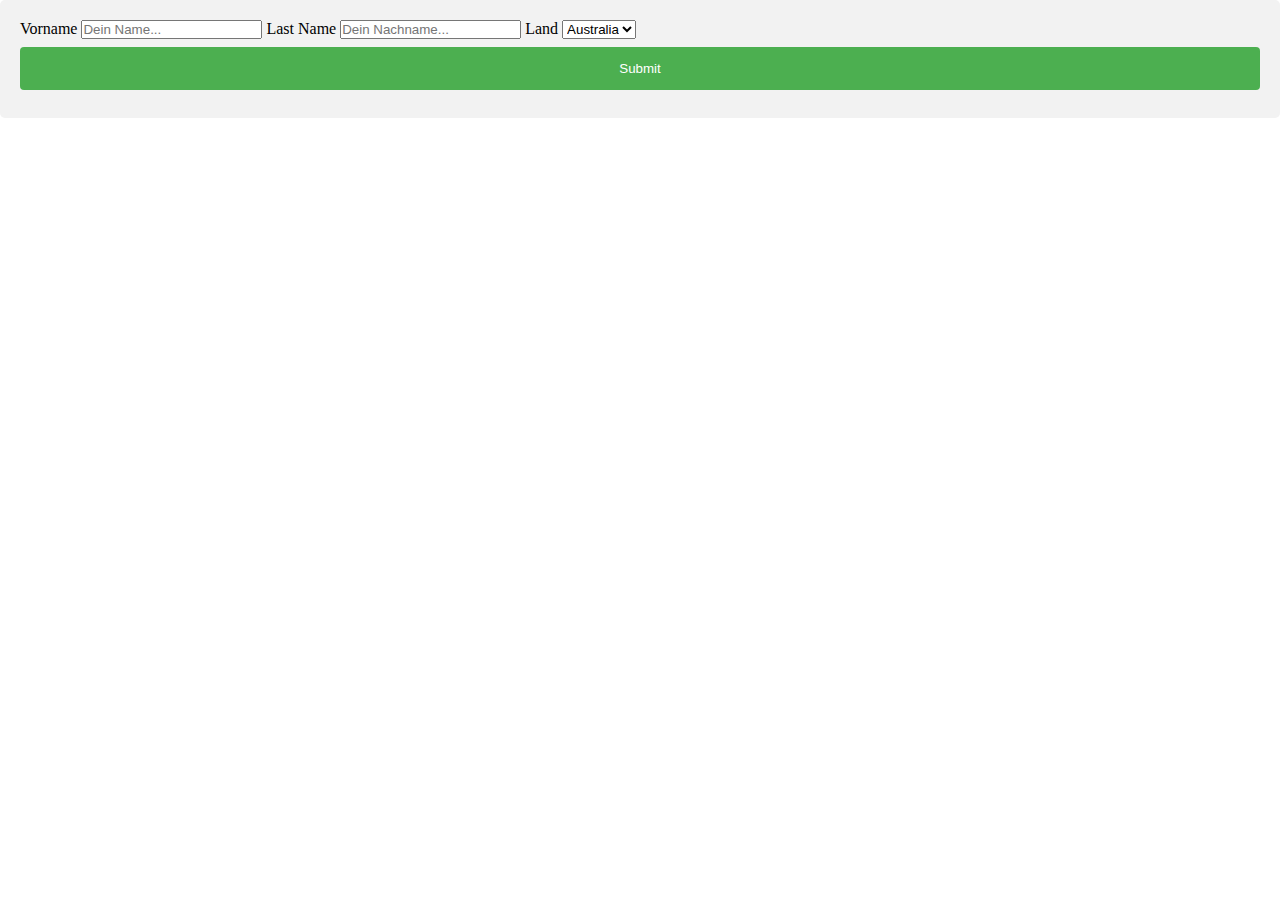
<file: index.html>
<!DOCTYPE html>
<html lang="en">

<head>
    <meta charset="UTF-8">
    <meta http-equiv="X-UA-Compatible" content="IE=edge">
    <meta name="viewport" content="width=device-width, initial-scale=1.0">
    <title></title>
    <link rel="stylesheet" href="assets/css/style.css">
</head>

<body>
    <header>

    </header>

    <main>
        <div>
            <form id="form1" onsubmit="return false">
                <label for="vorname">Vorname</label>
                <input type="text" id="vorname" name="vorname" placeholder="Dein Name...">
                <label for="nachname">Last Name</label>
                <input type="text" id="nachname" name="nachname" placeholder="Dein Nachname...">
                <label for="land">Land</label>
                <select id="land" name="land">
                    <option value="Australia">Australia</option>
                    <option value="Canada">Canada</option>
                    <option value="Usa">USA</option>
                    <input type="submit" value="Submit" onclick="button()">
            </form>
        </div>

    </main>

    <footer>

    </footer>

    <script src="assets/js/main.js"></script>
</body>

</html>
</file>
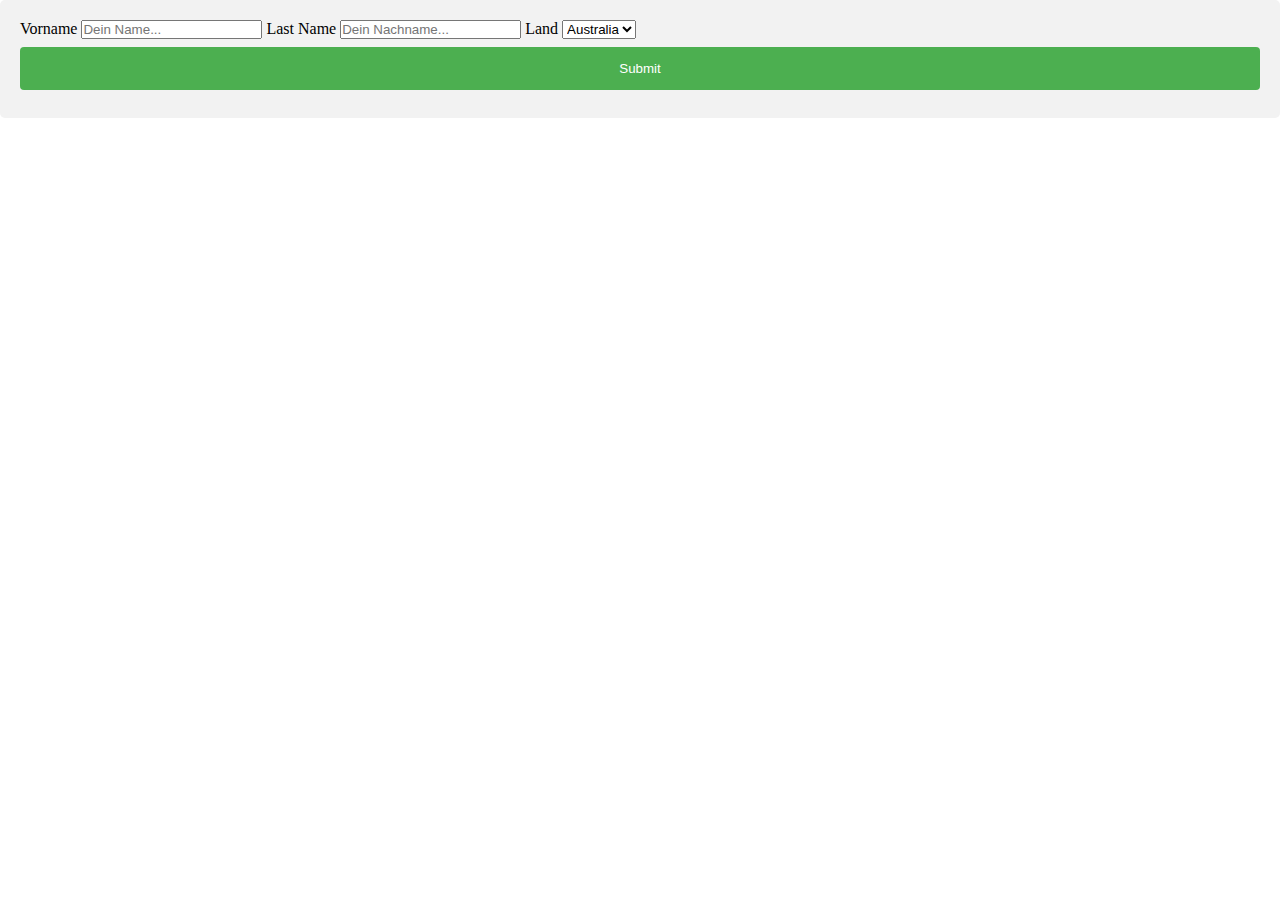
<file: LEV2_2/index.html>
<!DOCTYPE html>
<html lang="en">

<head>
    <meta charset="UTF-8">
    <meta http-equiv="X-UA-Compatible" content="IE=edge">
    <meta name="viewport" content="width=device-width, initial-scale=1.0">
    <title>DOM_Lev2_2</title>
    <link rel="stylesheet" href="assets/css/style.css">
</head>

<body>
    <div>
        <form id="form1" onsubmit="return false">
            <label for="vorname">Vorname</label>
            <input type="text" id="vorname" name="vorname" placeholder="Dein Name...">
            <label for="nachname">Last Name</label>
            <input type="text" id="nachname" name="nachname" placeholder="Dein Nachname...">
            <label for="land">Land</label>
            <select id="land" name="land">
                <option value="Australia">Australia</option>
                <option value="Canada">Canada</option>
                <option value="Usa">USA</option>
            </select>
            <input type="submit" value="Submit" onclick="myFunction()">
        </form>
    </div>
    <script src="assets/js/main.js"></script>
</body>

</html>
</file>
<file: assets/css/style.css>
/* 
##################################
        GENERAL
##################################
*/
* {
        margin: 0;
        padding: 0;
        box-sizing: border-box;
}

html {
        font-size: 100%;
}

body {
        max-width: 1440px;
        margin: 0 auto;
}


<style>input[type=text],
select {
        width: 100%;
        padding: 12px 20px;
        margin: 8px 0;
        display: inline-block;
        border: 1px solid #ccc;
        border-radius: 4px;
        box-sizing: border-box;
}

input[type=submit] {
        width: 100%;
        background-color: #4CAF50;
        color: white;
        padding: 14px 20px;
        margin: 8px 0;
        border: none;
        border-radius: 4px;
        cursor: pointer;
}

input[type=submit]:hover {
        background-color: #45a049;
}

div {
        border-radius: 5px;
        background-color: #f2f2f2;
        padding: 20px;
}

</style>
/* 
##################################
        HEADER
##################################
*/

/* 
# # # # # # # # # # # # # # 
        NAV
# # # # # # # # # # # # # # 
*/
/* 
##################################
        MAIN
##################################
*/

/* 
##################################
        FOOTER
##################################
*/
</file>
<file: LEV2_2/assets/css/style.css>
/* 
##################################
        GENERAL
##################################
*/
* {
        margin: 0;
        padding: 0;
        box-sizing: border-box;
}

html {
        font-size: 100%;
}

body {
        max-width: 1440px;
        margin: 0 auto;
}

select[type=text] {
        width: 100%;
        padding: 12px 20px;
        margin: 8px 0;
        display: inline-block;
        border: 1px solid #ccc;
        border-radius: 4px;
        box-sizing: border-box;
}

input[type=submit] {
        width: 100%;
        background-color: #4CAF50;
        color: white;
        padding: 14px 20px;
        margin: 8px 0;
        border: none;
        border-radius: 4px;
        cursor: pointer;
}

input[type=submit]:hover {
        background-color: #45a049;
}

div {
        border-radius: 5px;
        background-color: #f2f2f2;
        padding: 20px;
}
</file>
